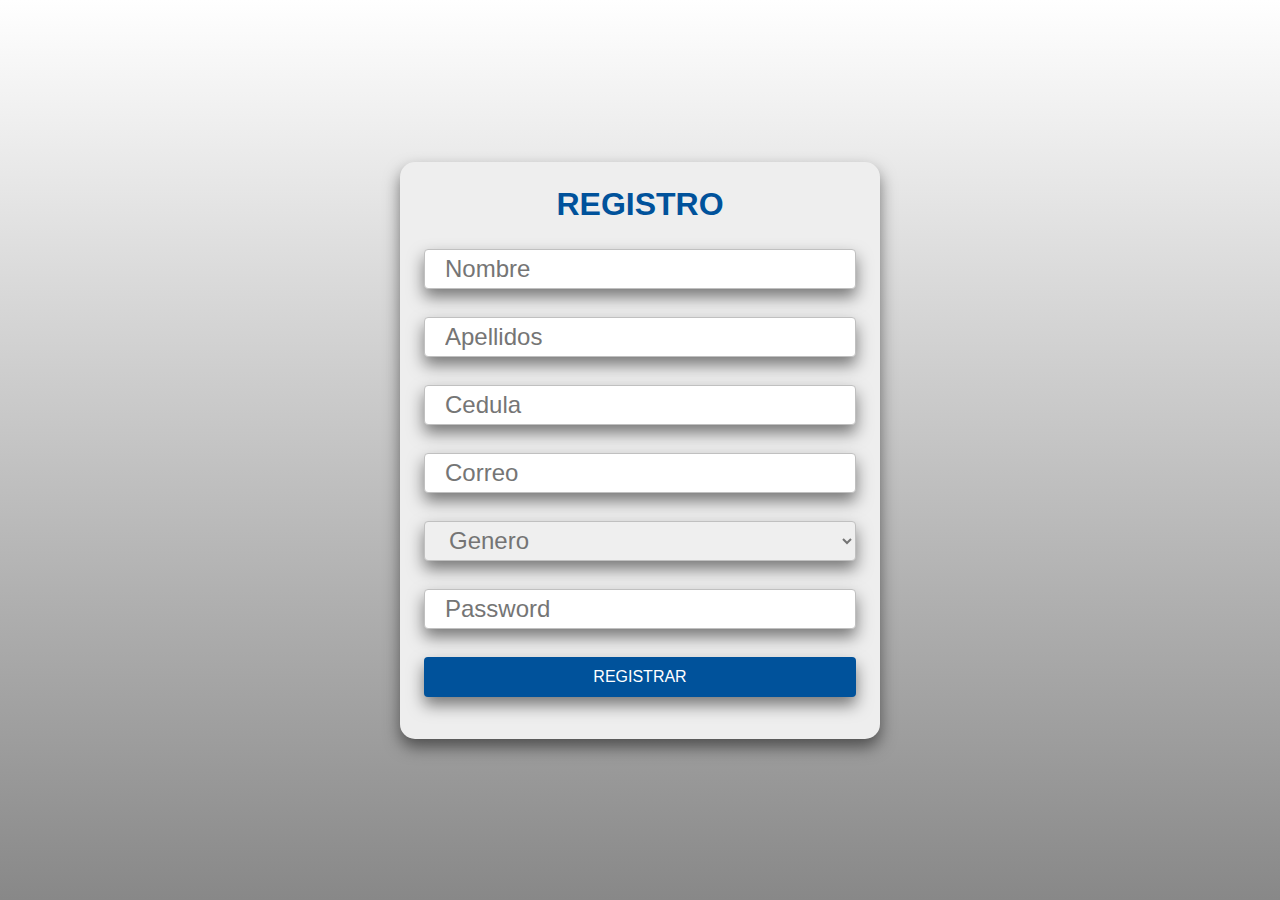
<file: index.html>
<!DOCTYPE html>
<html>
<head>
    <meta charset='utf-8'>
    <meta http-equiv='X-UA-Compatible' content='IE=edge'>
    <title>Registro</title>
    <meta name='viewport' content='width=device-width, initial-scale=1'>
    <link rel='stylesheet' type='text/css' media='screen' href='registro.css'>

</head>
<body>
    <div class="container">
        <form method="post">
            <h1>REGISTRO</h1>
            <div>
                <input type="text" placeholder="Nombre" required="true" />
                <input type="text" placeholder="Apellidos" required="true" />
                <input type="text" placeholder="Cedula" required="true" />
                <input type="text" placeholder="Correo" required="true" />
                <select> 
                    <option>Genero</option>
                    <option>Masculino</option>
                    <option>Femenino</option>
                </select>
            </div>
            <div>
                <input type="password" placeholder="Password" required="true" />
            </div>
            <a href="#">
                <span></span>
                <span></span>
                <span></span>
                <span></span>
            <input type="submit" class="btnRegistrar" onclick="location.href='login.html'" value="Registrar" />
            </a>
        </form>
    </div>
</body>
</html>
</file>
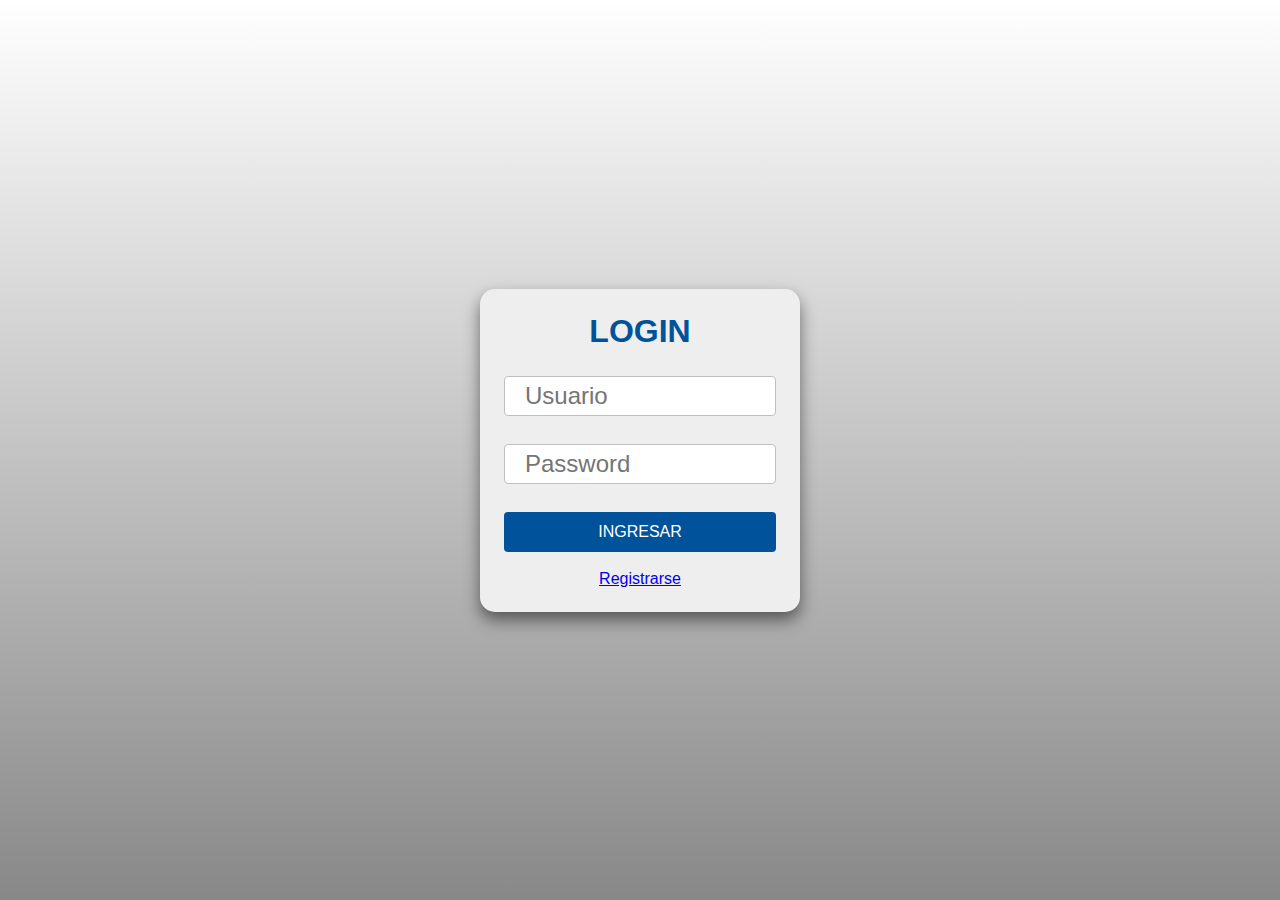
<file: login.html>
﻿<!DOCTYPE html>
<html>

<head>
    <title>Mi Login</title>
    <meta charset="utf-8" />
    <link rel="stylesheet" href="login.css" >
</head>

<body>
    <div class="container">
        <form method="post">
            <h1>LOGIN</h1>
            <div>
                <input type="text" placeholder="Usuario" required="true" />
            </div>
            <div>
                <input type="password" placeholder="Password" required="true" />
            </div>
            <input type="submit" class="btnLogin" value="Ingresar" />
            <center>
            <a href="index.html">Registrarse</a>
            </center>
        </form>
    </div>



</body>

</html>
</file>
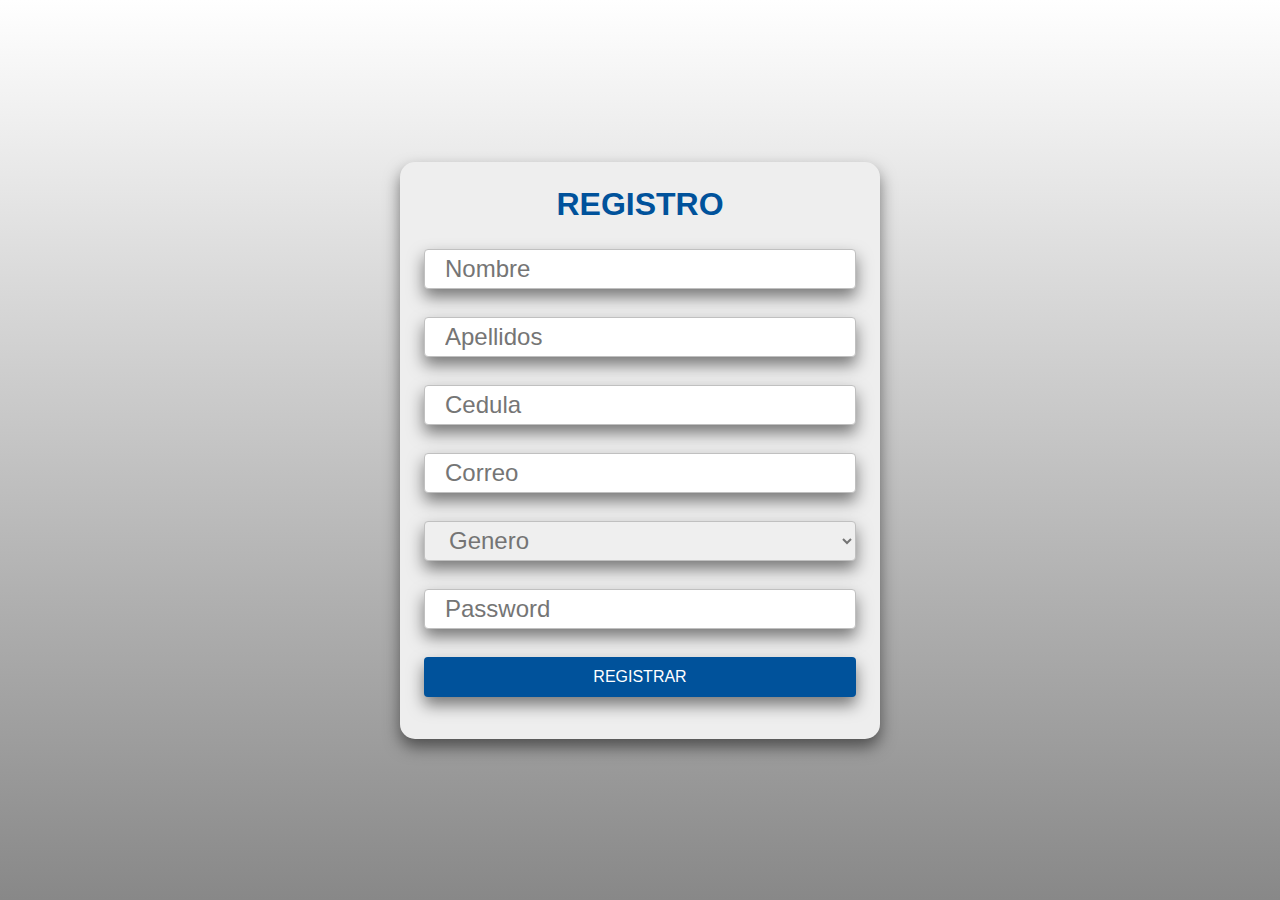
<file: registro.html>
<!DOCTYPE html>
<html>
<head>
    <meta charset='utf-8'>
    <meta http-equiv='X-UA-Compatible' content='IE=edge'>
    <title>Registro</title>
    <meta name='viewport' content='width=device-width, initial-scale=1'>
    <link rel='stylesheet' type='text/css' media='screen' href='registro.css'>

</head>
<body>
    <div class="container">
        <form method="post">
            <h1>REGISTRO</h1>
            <div>
                <input type="text" placeholder="Nombre" required="true" />
                <input type="text" placeholder="Apellidos" required="true" />
                <input type="text" placeholder="Cedula" required="true" />
                <input type="text" placeholder="Correo" required="true" />
                <select> 
                    <option>Genero</option>
                    <option>Masculino</option>
                    <option>Femenino</option>
                </select>
            </div>
            <div>
                <input type="password" placeholder="Password" required="true" />
            </div>
            <a href="#">
                <span></span>
                <span></span>
                <span></span>
                <span></span>
            <input type="submit" class="btnRegistrar" onclick="location.href='login.html'" value="Registrar" />
            </a>
        </form>
    </div>
</body>
</html>
</file>
<file: registro.css>
* {
    margin: 0;
    padding: 0;
    box-sizing: border-box;
}

body {
    min-height: 100vh;
    background: #eee;
    /*background-image: url('recursos/imagenes/catarata.jpg');
    background-size: cover;*/
    background-image: linear-gradient(#fff, #888);
    display: flex;
    font-family: sans-serif;
}

.container {
    margin:auto;
    width: 30rem;
    max-width: 100%;
}

.container form {
    width: 100%;
    height: 100%;
    padding: 1.5rem;
    background: #eee;
    /*background: transparent;
    backdrop-filter: blur(15px);*/
    border-radius: 15px;
    box-shadow: 0 8px 16px rgba(0,0,0,.5);
}

.container form h1 {
    text-align: center;
    margin-bottom: 1rem;
    color: #00529b;
    /*color: #fff;*/
}

.container form input, select{
     width: 100%;
     height: 40px;
     border-radius: 4px;
     border: 1px solid silver;
     margin: 10px 0 18px 0;
     font-size: 1.5rem;
     padding: 0 20px;
     box-shadow: 0 8px 16px rgba(0,0,0,.5);
}

select
{
    color: #747474;
}


.container form input:focus {
    color: #00529b;
}


.container form .btnRegistrar {
    margin-left: 50%;
    transform: translateX(-50%);
    border: none;
    outline: none;
    background: #00529b;
    cursor:pointer;
    font-size: 16px;
    text-transform: uppercase;
    color: white;
    border-radius: 4px;
    transition: .3s;
}


.container form .btnRegistrar:hover {
    background: purple;
    color: #00529b;
    font-weight: bold;
    border: 1px solid #00529b;
}
</file>
<file: login.css>
* {
    margin: 0;
    padding: 0;
    box-sizing: border-box;
}

body {
    min-height: 100vh;
    background: #eee;
    /*background-image: url('recursos/imagenes/catarata.jpg');
    background-size: cover;*/
    background-image: linear-gradient(#fff, #888);
    display: flex;
    font-family: sans-serif;
}

.container {
    margin:auto;
    width: 20rem;
    max-width: 90%;
}

.container form {
    width: 100%;
    height: 100%;
    padding: 1.5rem;
    background: #eee;
    /*background: transparent;
    backdrop-filter: blur(15px);*/
    border-radius: 15px;
    box-shadow: 0 8px 16px rgba(0,0,0,.5);
}

.container form h1 {
    text-align: center;
    margin-bottom: 1rem;
    color: #00529b;
    /*color: #fff;*/
}

.container form input {
     width: 100%;
     height: 40px;
     border-radius: 4px;
     border: 1px solid silver;
     margin: 10px 0 18px 0;
     font-size: 1.5rem;
     padding: 0 20px;
}

.container form input:focus {
    color: #00529b;
}

.container form .btnLogin {
    margin-left: 50%;
    transform: translateX(-50%);
    border: none;
    outline: none;
    background: #00529b;
    cursor:pointer;
    font-size: 16px;
    text-transform: uppercase;
    color: white;
    border-radius: 4px;
    transition: .3s;
}

.container form .btnLogin:hover {
    background: #ffcc00;
    color: #00529b;
    font-weight: bold;
    border: 1px solid #00529b;
}
</file>
